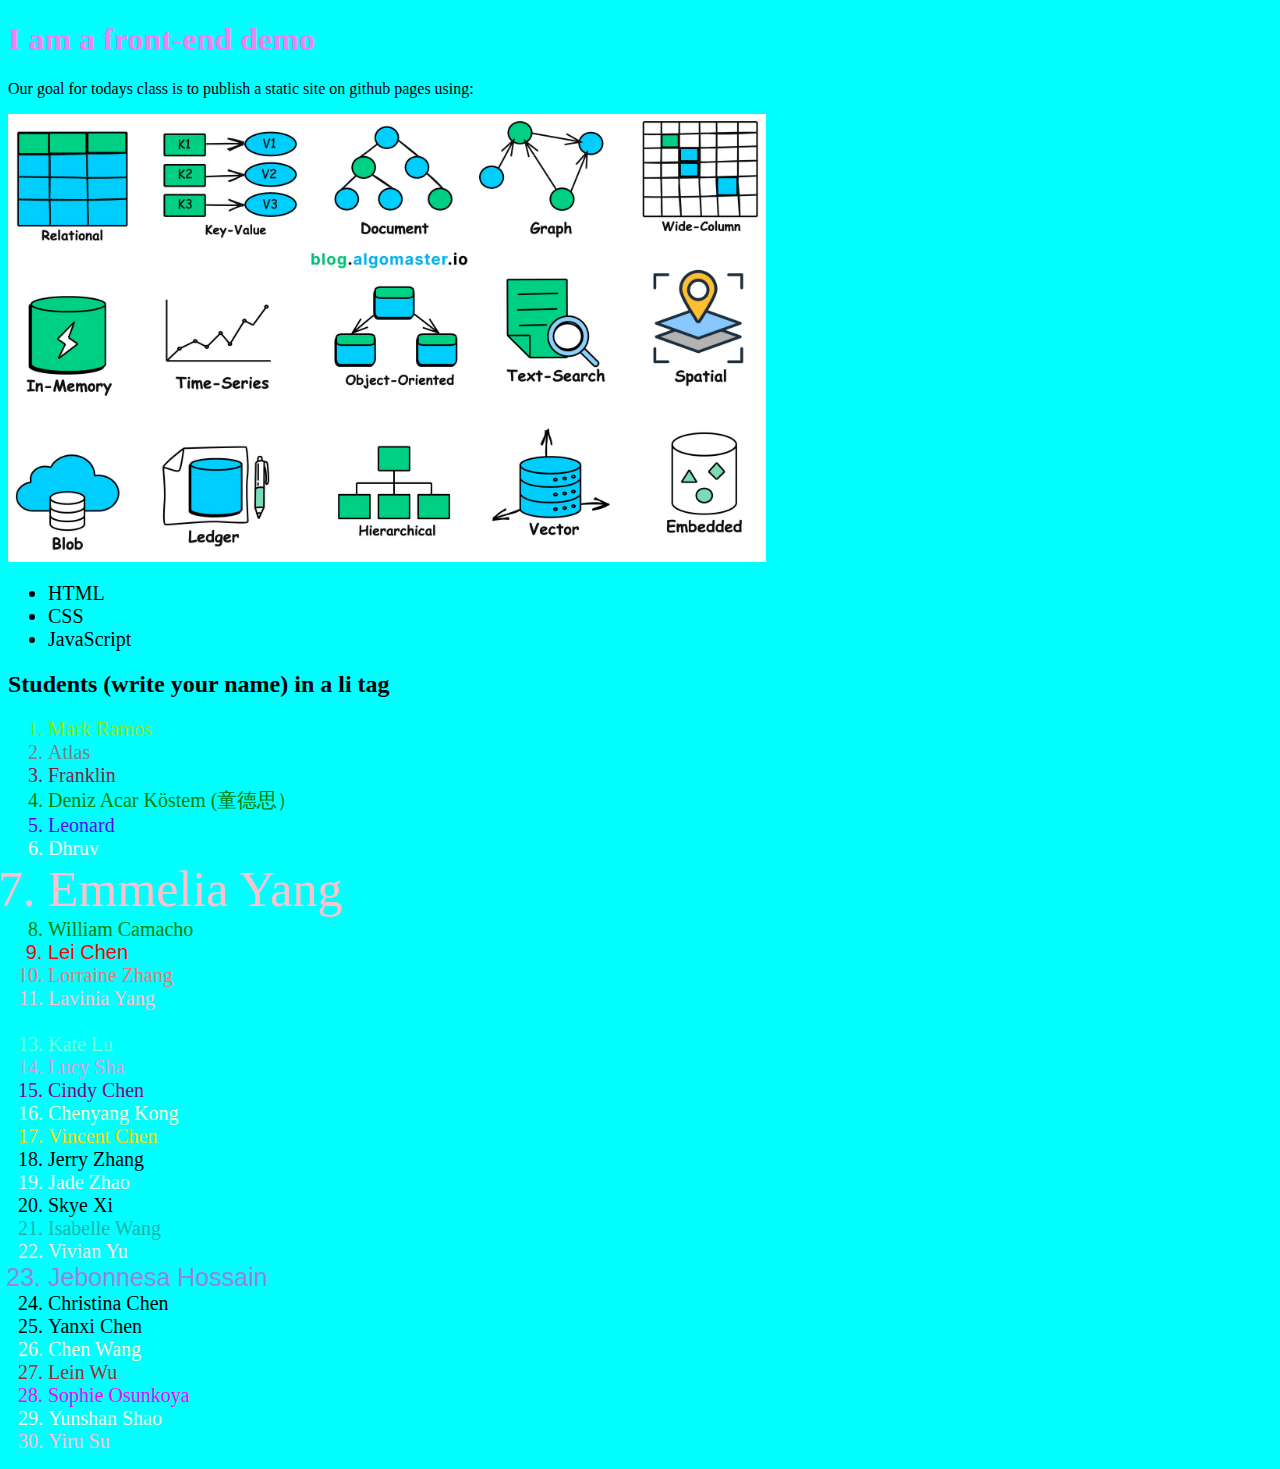
<file: home/index_demo.html>
<!DOCTYPE html>
<html>
<head>
	<meta charset="utf-8">
	<meta name="viewport" content="width=device-width, initial-scale=1">
	<title>Front-end-demo</title>
	<link rel="stylesheet" type="text/css" href="styles.css">
</head>
<body>

	<h1>I am a front-end demo</h1>
	<p>Our goal for todays class is to publish a static site on github pages using:</p>
	<img src="databases.jpg" width="60%" height=auto>
	<ul>
		
		<li>HTML</li>
		<li>CSS </li>
		<li>JavaScript</li>

	</ul>

	<h2>Students (write your name) in a li tag</h2>
	<ol>
<li id="mark">Mark Ramos</li>
 <li id="atlas"> Atlas</li> 
<li id = "franklin">Franklin</li>
<li id="bigboss"> Deniz Acar Köstem (童德思）</li>
<li id='lyg'>Leonard</li>
<li id="dhruv"> Dhruv </li>
<li id = "fei">Emmelia Yang</li>
<li id = 'W'>William Camacho</li>
<li id = "laochen">Lei Chen</li>	
<li id = 'lz'>Lorraine Zhang</li>
<li id = 'Lavinia'>Lavinia Yang</li>
<li id="max">Max Yan</li>	
<li id = "kate">Kate Lu</li>
<li id = "lucy">Lucy Sha</li>
<li id="cindy">Cindy Chen</li>
<li id="kong">Chenyang Kong</li>
<li id="VC">Vincent Chen</li>
<li id = "JZ">Jerry Zhang</li>
<li id='Jade'>Jade Zhao</li>
<li>Skye Xi</li>
<li id = "isabelle">Isabelle Wang</li>
<li id = "ly">Vivian Yu</li>
<li id="Jebonnesa"> Jebonnesa Hossain </li>
<li> Christina Chen </li>
<li id="4352"> Yanxi Chen</li>
<li id = 'Chen'> Chen Wang</li>
<li id = "lein"> Lein Wu </li>
<li id = "Sophie" > Sophie Osunkoya</li>
<li id="cc">Yunshan Shao</li>
<li id="su">Yiru Su</li>

</ol>
</body>
</html>
</file>
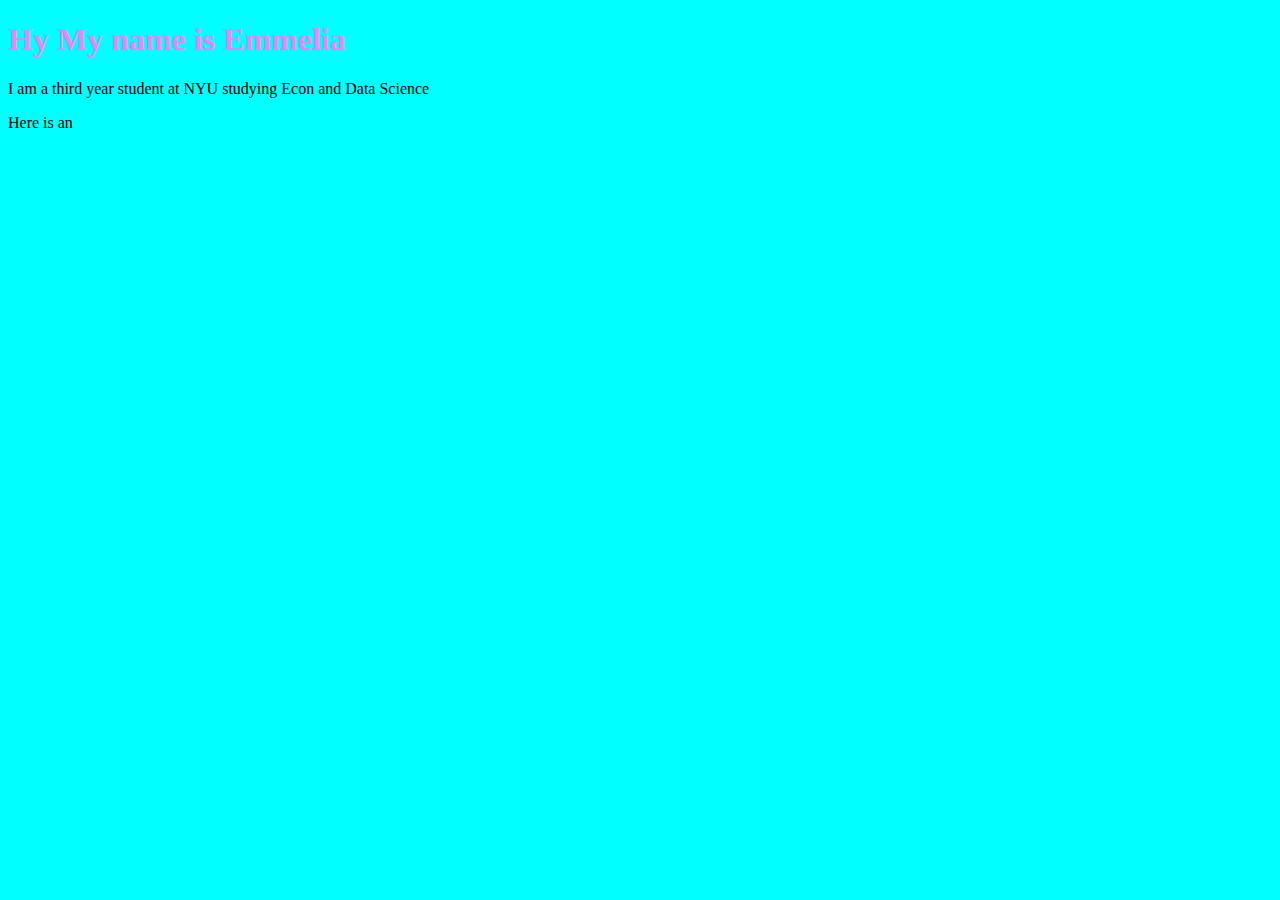
<file: home/myself.html>
<!DOCTYPE html>
<html>
<head>
	<meta charset="utf-8">
	<meta name="viewport" content="width=device-width, initial-scale=1">
	<title>Hello World!</title>
	<link rel="stylesheet" type="text/css" href="styles.css">
</head>
<body>

<h1>Hy My name is Emmelia</h1>
<p>I am a third year student at NYU studying Econ and Data Science </p>
<p>Here is an 
<img src-=""

</body>
</html>
</file>
<file: home/styles.css>
h1{

    font-family: Consolas;
    color: violet;



}
body{
    background-color: cyan;
}
p {
    font-family: Consolas;
}
li{

    font-family: Cambria, Cochin, Georgia, Times, 'Times New Roman', serif;
    font-size: 20px;

}
.rainbow-text {
  background: linear-gradient(
    45deg,
    red,
    orange,
    yellow,
    green,
    blue,
    indigo,
    violet
  );
  /* Clip the background to the shape of the text */
  -webkit-background-clip: text; /* For Webkit browsers like Chrome, Safari */
  background-clip: text;
  /* Make the text color transparent to reveal the background gradient */
  -webkit-text-fill-color: transparent; /* For Webkit browsers */
  color: transparent; /* Standard property */
  /* Optional: Add basic styling for the text */
  font-size: 3em;
  font-weight: bold;
  text-align: center;
}
#fei{
    color:pink;
    font-size:50px;
}
#mark{

 color: rgb(136, 232, 19);

}

#atlas{
    color: rgb(128, 128, 128);
}

#franklin{
    color: rgb(129,32,67);
}
#laochen{
    color:red;
    font-family: 'Gill Sans', 'Gill Sans MT', Calibri, 'Trebuchet MS', sans-serif;
}

#Jebonnesa {
    color: #9685d9; 
    font-family: Arial;
    font-size: 25px;

}

#isabelle{
    color:lightseagreen;
}
  

#kong{
    color: lightgoldenrodyellow;
}
#dhruv{
    color: white;
}

#max{
    color:aqua;
}

#Jade{
    color:aliceblue;
}
#kate{
    color: aquamarine;
}
#Chen {
    color: papayawhip;
}

#cindy{
    color: purple;
}
#cc{
    color: beige;
}

#su{
    color: #ffbcd9;
}

#lz{
    color:rgb(231, 123, 123);
}
#W {
    color : green;
}
#lyg {
    color: #5f05f0
    ;
}
#VC {
    color: gold;
}

#4352 {
    color: blue;
}
#lucy {
    color: plum;
}

#bigboss{
    color: green;
}

#ly{
    color: rgb(250, 227, 237);

}

#Lavinia {
    color: pink;
}

#Sophie{

 color: magenta;

}

#lein{
    color: brown
}
</file>
